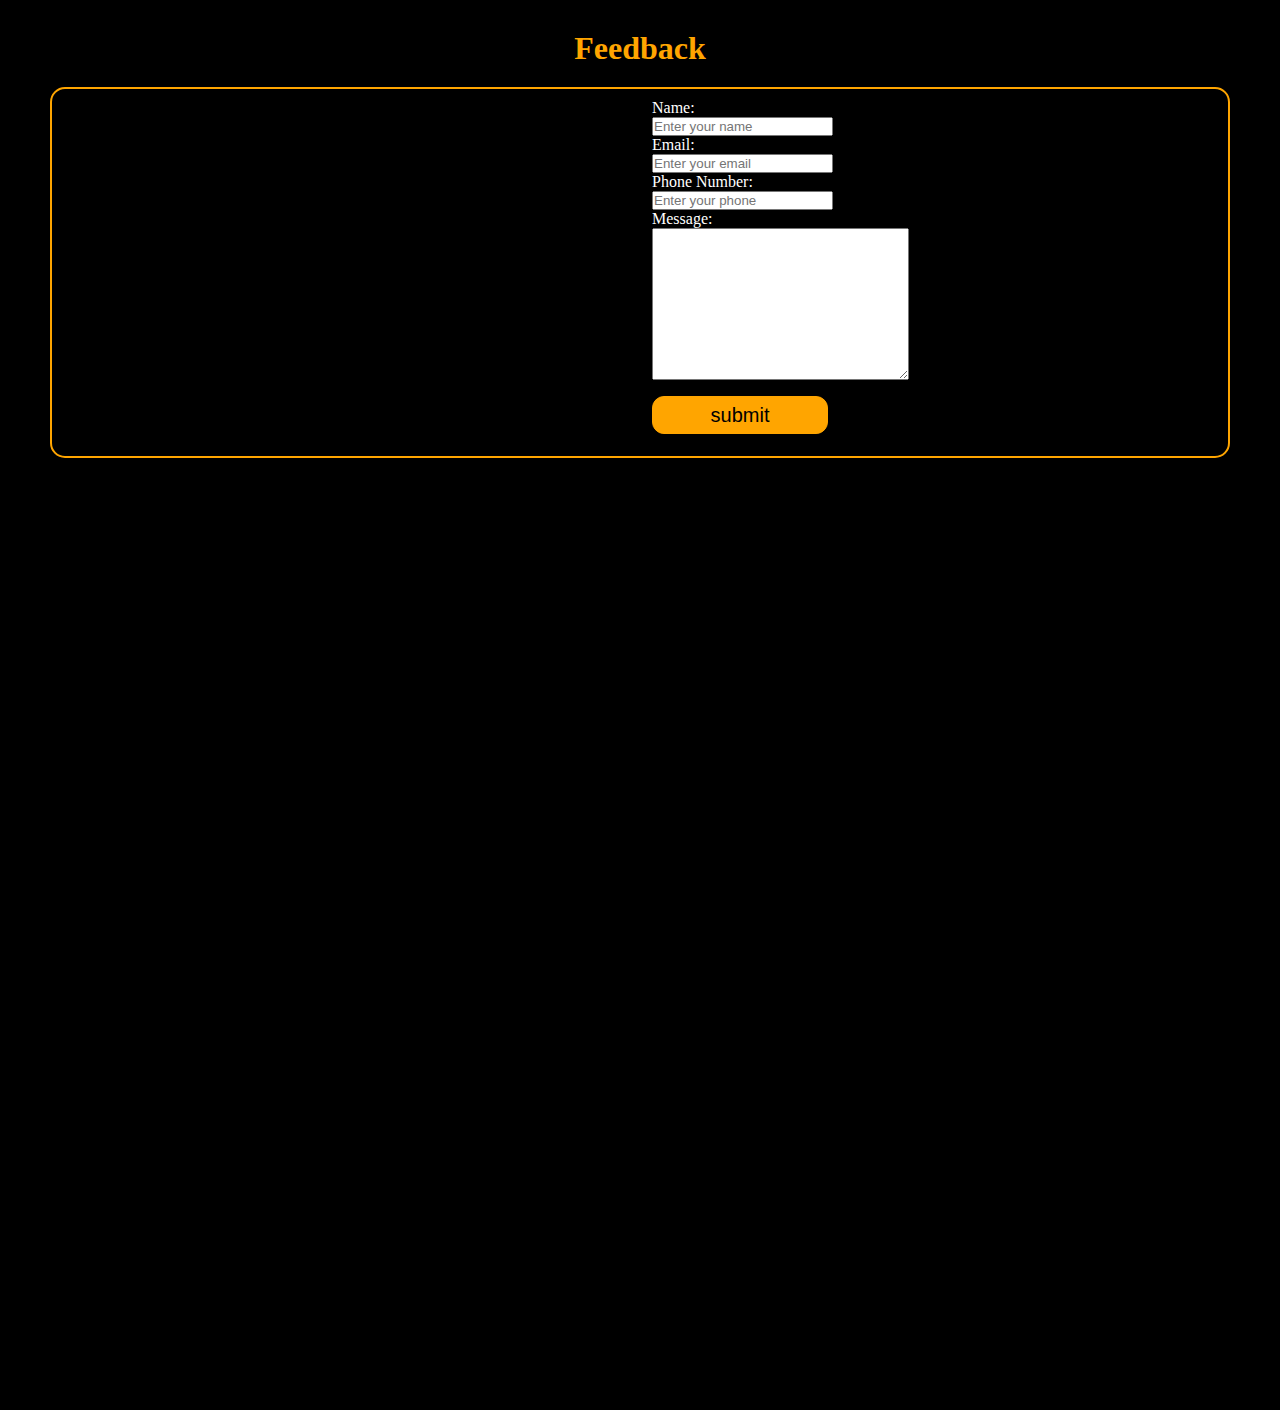
<file: feedback.html>
<!DOCTYPE html>
<html lang="en">

<head>
    <meta charset="UTF-8">
    <meta http-equiv="X-UA-Compatible" content="IE=edge">
    <meta name="viewport" content="width=device-width, initial-scale=1.0">
    <title>Document</title>
</head>
<style>
    /* .box1{
        color: white;
        border: 2px solid orange;
        background: linear-gradient(to top, rgba(0, 0, 0, 0.5)50%, rgba(0, 0, 0, 0.5)50%);
        display: flex;
        position: absolute;
        border-radius: 42px;
        padding: 26px;
        margin: 32px 64px 87px;
        height: 378px;
} */
    /* .fbtn{
    color: white;
        border: 2px solid orange;
        background: linear-gradient(to top, rgba(0, 0, 0, 0.5)50%, rgba(0, 0, 0, 0.5)50%);
        display: flex;
        position: absolute;
        border-radius: 42px;
        padding: 26px;
        margin: 32px 64px 87px;
        height: 378px;
} */
</style>

<style>
    * {
        padding: 0;
        margin: 0;
    }

    .div {
        padding: 30px;
        color: white;
        background-color: black;
        /* background: linear-gradient(to top, rgba(0, 0, 0, 0.5)50%, rgba(0, 0, 0, 0.5)50%), url(12.jpg); */
        background-position: center;
        background-size: cover;
        height: 150vh;
    }

    .form {

        border-radius: 15px;
        padding: 10px;
        padding-left: 600px;
        /* text-align: center; */
        margin: 20px;
        border: 2px solid orange;
    }

    .div h1 {
        /* border: 2px solid orange; */
        border-radius: 12px;
        text-align: center;
        color: orange;
        margin-bottom: 20px;
    }

    .btn {
        font-size: 20px;
    cursor: pointer;
    background: transparent;
    color: rgb(0, 0, 0);
    border: 1px solid orange;
    background-color: orange;
    width: 176px;
    margin: 12px 0px;
    border-radius: 12px;
    height: 38px;
    }

    .btn:hover {
    background: white;
}
</style>

<body>
    <div class="div">
        <h1 class="h-primary center">Feedback</h1>
        <div class="form">

            <form action="">

                <div class="form-group">
                    <label for="name">Name: </label><br>
                    <input type="text" name="name" id="name" placeholder="Enter your name">
                </div>

                <div class="form-group">
                    <label for="email">Email: </label><br>
                    <input type="email" name="name" id="email" placeholder="Enter your email">
                </div>

                <div class="form-group">
                    <label for="phone">Phone Number: </label><br>
                    <input type="phone" name="name" id="phone" placeholder="Enter your phone">
                </div>

                <div class="form-group">
                    <label for="message">Message: </label><br>
                    <textarea name="message" id="message" cols="30" rows="10"></textarea>
                </div>
                <button class="btn">submit</button>
            </form>
        </div>
    </div>
</body>

</html>
</file>
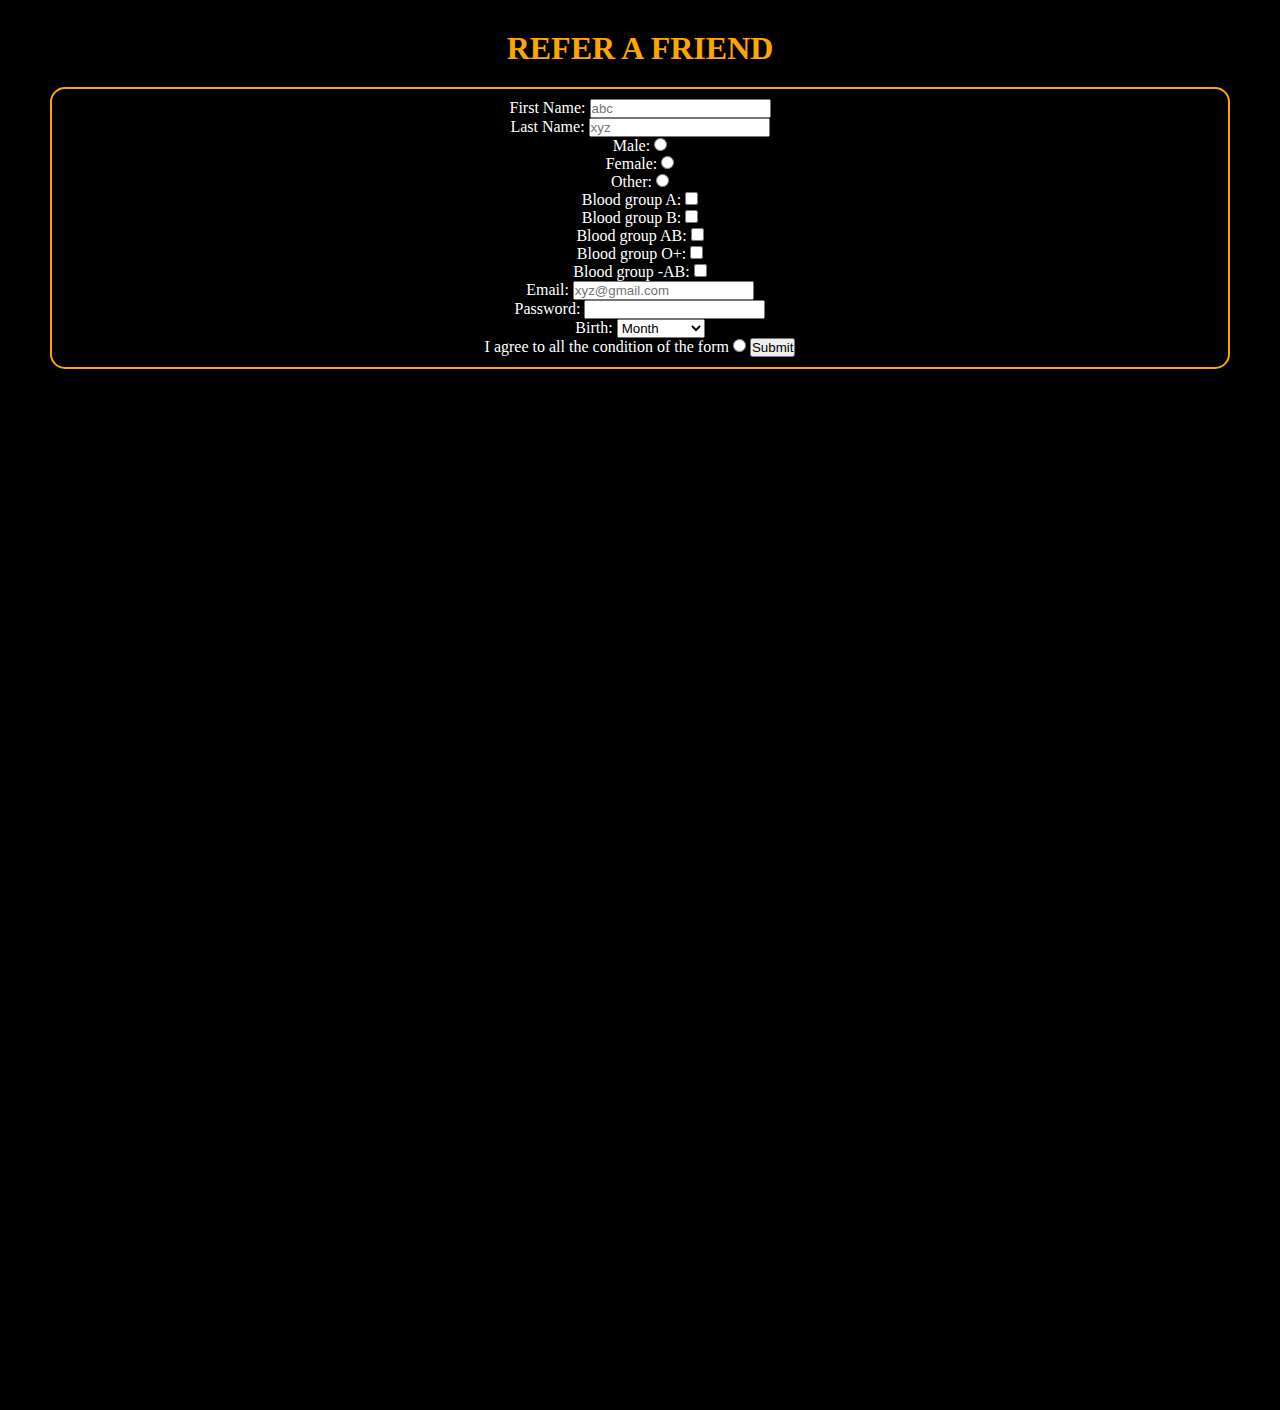
<file: refer_a_friend.html>
<!DOCTYPE html>
<html lang="en">

<head>
    <title>Document</title>
    <!-- <style>
       *{
        margin: 0;
        padding: 0;
       }

       .div{
        background-color: black;
        width: 100%;
       }
        #ritik {
            text-align: center;
        }

        .form {
            background-color: black;
            color: white;
        }
    </style> -->

    <style>

        * {
            padding: 0;
            margin: 0;
        }
    
        .div {
            padding: 30px;
            color: white;
            background-color: black;
            /* background: linear-gradient(to top, rgba(0, 0, 0, 0.5)50%, rgba(0, 0, 0, 0.5)50%), url(12.jpg); */
            background-position: center;
            background-size: cover;
            height: 150vh;
        }
    
        .form {
            border-radius: 15px;
            padding: 10px;
            text-align: center;
            margin: 20px;
            border: 2px solid orange;
        }
        .div h1 {
            /* border: 2px solid orange; */
            border-radius: 12px;
            text-align: center;
            color: orange;
            margin-bottom: 20px;
        }
    
    </style>
</head>

<body><div class="div">
    <h1 id="ritik">REFER A FRIEND</h1>
    <div class="form">
        <center>
            <form action="" method="">
                <label for="First-name">First Name:</label>
                <input type="text" name="first-nmae" placeholder="abc" required><br>

                <label for="last-name">Last Name:</label>
                <input type="text" name="last name" placeholder="xyz" required></br>


                <label for="gender-choice">Male:</label>
                <input type="radio" name="gender-choice" value="choice-1"></br>

                <label for="gender-choicee">Female:</label>
                <input type="radio" name="gender-choice" value="choice-2"></br>


                <label for="gender-choice">Other:</label>
                <input type="radio" name="gender-choice" value="choice-3"></br>


                <div id="group of blood">
                    <form action="" method="">
                        <label for="group">Blood group A:</label>
                        <input type="checkbox" name="group"><br>
                        <label for="group">Blood group B:</label>
                        <input type="checkbox" name="group"><br>
                        <label for="group">Blood group AB:</label>
                        <input type="checkbox" name="group"><br>
                        <label for="group">Blood group O+:</label>
                        <input type="checkbox" name="group"><br>
                        <label for="group">Blood group -AB:</label>
                        <input type="checkbox" name="group">
                </div>
                <div>
                    <label for="Email">Email:</label>
                    <input type="email" name="email" placeholder="xyz@gmail.com"></br>


                    <label for="password">Password:</label>
                    <input type="password" name="Password"></br>



                </div>
                <div>
                    <label for="Month">Birth:</label>
                    <select name="month">
                        <option value="0" selected disabled>Month</option>
                        <option value="jan">January</option>
                        <option value="feb">February</option>
                        <option value="march">March</option>
                        <option value="april">April</option>
                        <option value="may">May</option>
                        <option value="june">June</option>
                        <option value="july">July</option>
                        <option value="august">August</option>
                        <option value="sep">September</option>
                        <option value="Oct">October</option>
                        <option value="nov">Novmber</option>
                        <option value="dec">December</option>



                    </select>
                    <div>
                        <label for="agree">I agree to all the condition of the form</label>
                        <input type="radio" name="agree">
                        <button type="submit">Submit</button>






                    </div>

                </div>
        </center>



        </form>
    </div>







</body>

</html>
</file>
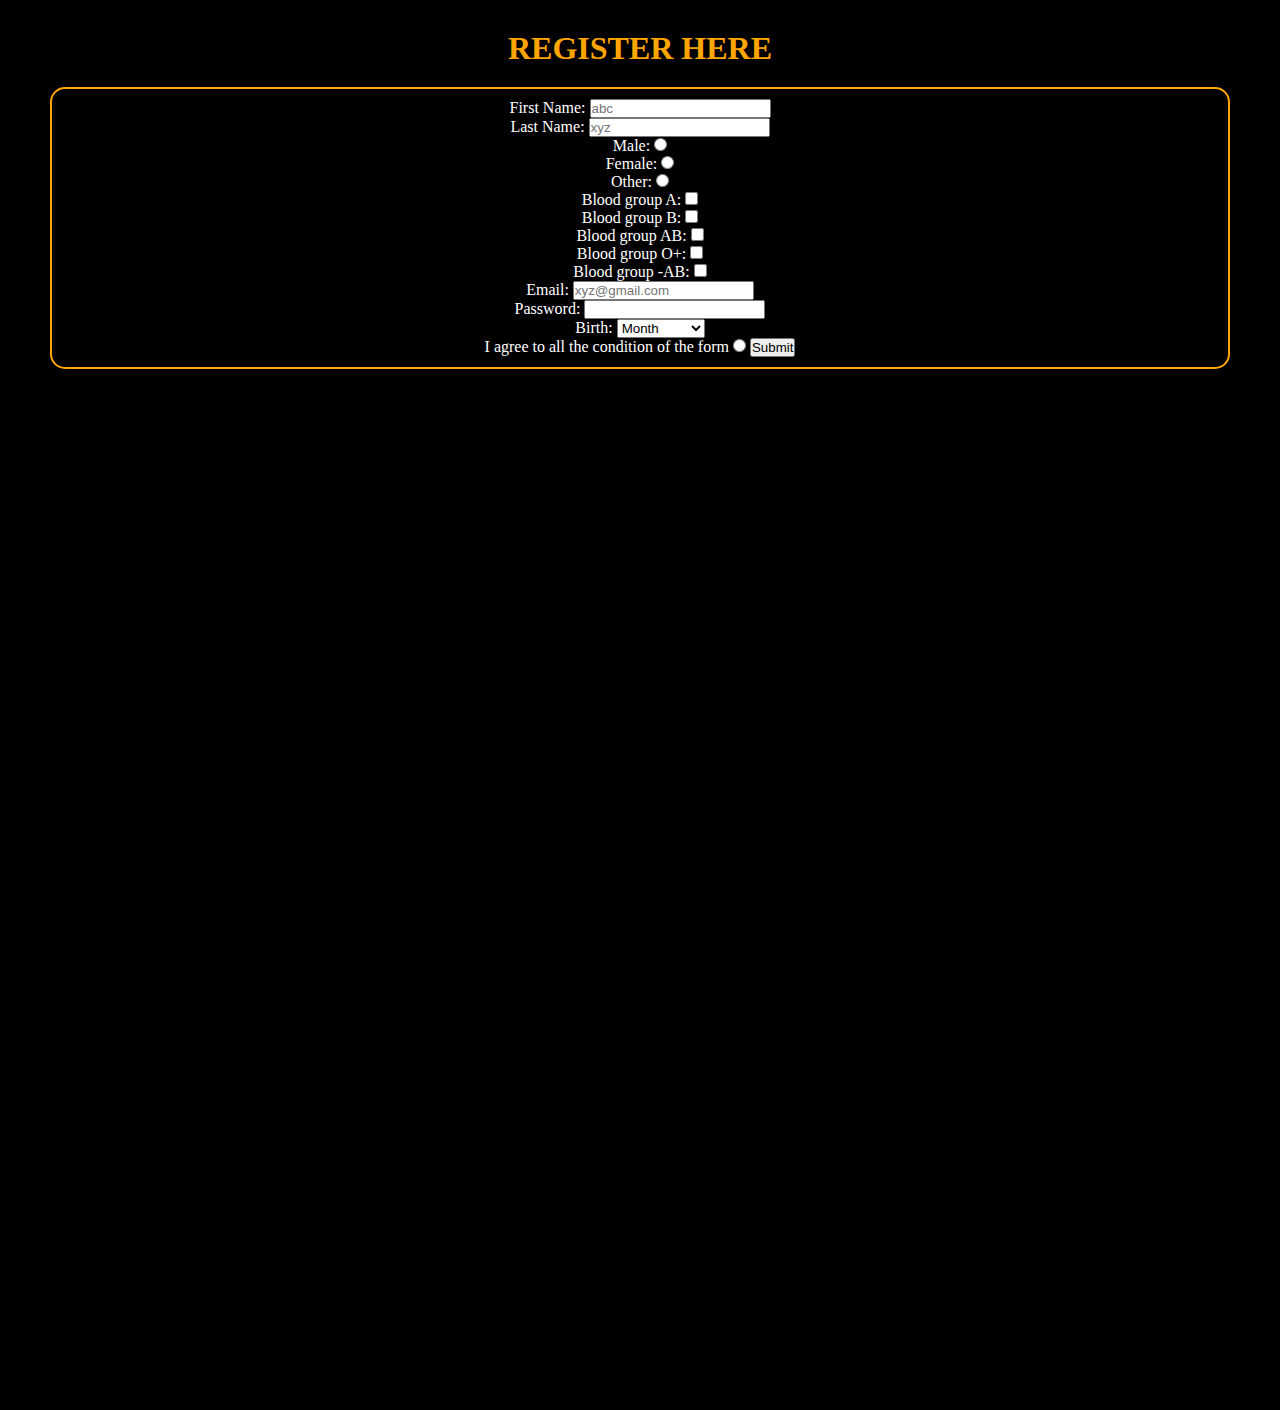
<file: register.html>
<!DOCTYPE html>
<html lang="en">

<head>
    <meta charset="UTF-8">
    <meta http-equiv="X-UA-Compatible" content="IE=edge">
    <meta name="viewport" content="width=device-width, initial-scale=1.0">
    <title>Document</title>
</head>

<style>
    * {
        padding: 0;
        margin: 0;
    }

    .div {
        padding: 30px;
        color: white;
        background-color: black;
        /* background: linear-gradient(to top, rgba(0, 0, 0, 0.5)50%, rgba(0, 0, 0, 0.5)50%), url(12.jpg); */
        background-position: center;
        background-size: cover;
        height: 150vh;
    }

    .form {
        border-radius: 15px;
        padding: 10px;
        text-align: center;
        margin: 20px;
        border: 2px solid orange;
    }

    /* .content {

            padding: 50px;
        } */

    .div h1 {
        /* border: 2px solid orange; */
        border-radius: 12px;
        text-align: center;
        color: orange;
        margin-bottom: 20px;
    }

</style>

<body>
    <div class="div">
        <h1>REGISTER HERE</h1>
        <div class="form">
            <form action="" method="">
                <label for="First-name">First Name:</label>
                <input type="text" name="first-nmae" placeholder="abc" required><br>

                <label for="last-name">Last Name:</label>
                <input type="text" name="last name" placeholder="xyz" required></br>


                <label for="gender-choice">Male:</label>
                <input type="radio" name="gender-choice" value="choice-1"></br>

                <label for="gender-choicee">Female:</label>
                <input type="radio" name="gender-choice" value="choice-2"></br>


                <label for="gender-choice">Other:</label>
                <input type="radio" name="gender-choice" value="choice-3"></br>


                <div id="group of blood">
                    <form action="" method="">
                        <label for="group">Blood group A:</label>
                        <input type="checkbox" name="group"><br>
                        <label for="group">Blood group B:</label>
                        <input type="checkbox" name="group"><br>
                        <label for="group">Blood group AB:</label>
                        <input type="checkbox" name="group"><br>
                        <label for="group">Blood group O+:</label>
                        <input type="checkbox" name="group"><br>
                        <label for="group">Blood group -AB:</label>
                        <input type="checkbox" name="group">
                </div>

                <div>
                    <label for="Email">Email:</label>
                    <input type="email" name="email" placeholder="xyz@gmail.com"></br>


                    <label for="password">Password:</label>
                    <input type="password" name="Password"></br>
                </div>

                <div>
                    <label for="Month">Birth:</label>
                    <select name="month">
                        <option value="0" selected disabled>Month</option>
                        <option value="jan">January</option>
                        <option value="feb">February</option>
                        <option value="march">March</option>
                        <option value="april">April</option>
                        <option value="may">May</option>
                        <option value="june">June</option>
                        <option value="july">July</option>
                        <option value="august">August</option>
                        <option value="sep">September</option>
                        <option value="Oct">October</option>
                        <option value="nov">Novmber</option>
                        <option value="dec">December</option>
                    </select>

                    <div>
                        <label for="agree">I agree to all the condition of the form</label>
                        <input type="radio" name="agree">
                        <button class="btn" type="submit">Submit</button>
                    </div>
                </div>

            </form>
        </div>
</body>

</html>
</file>
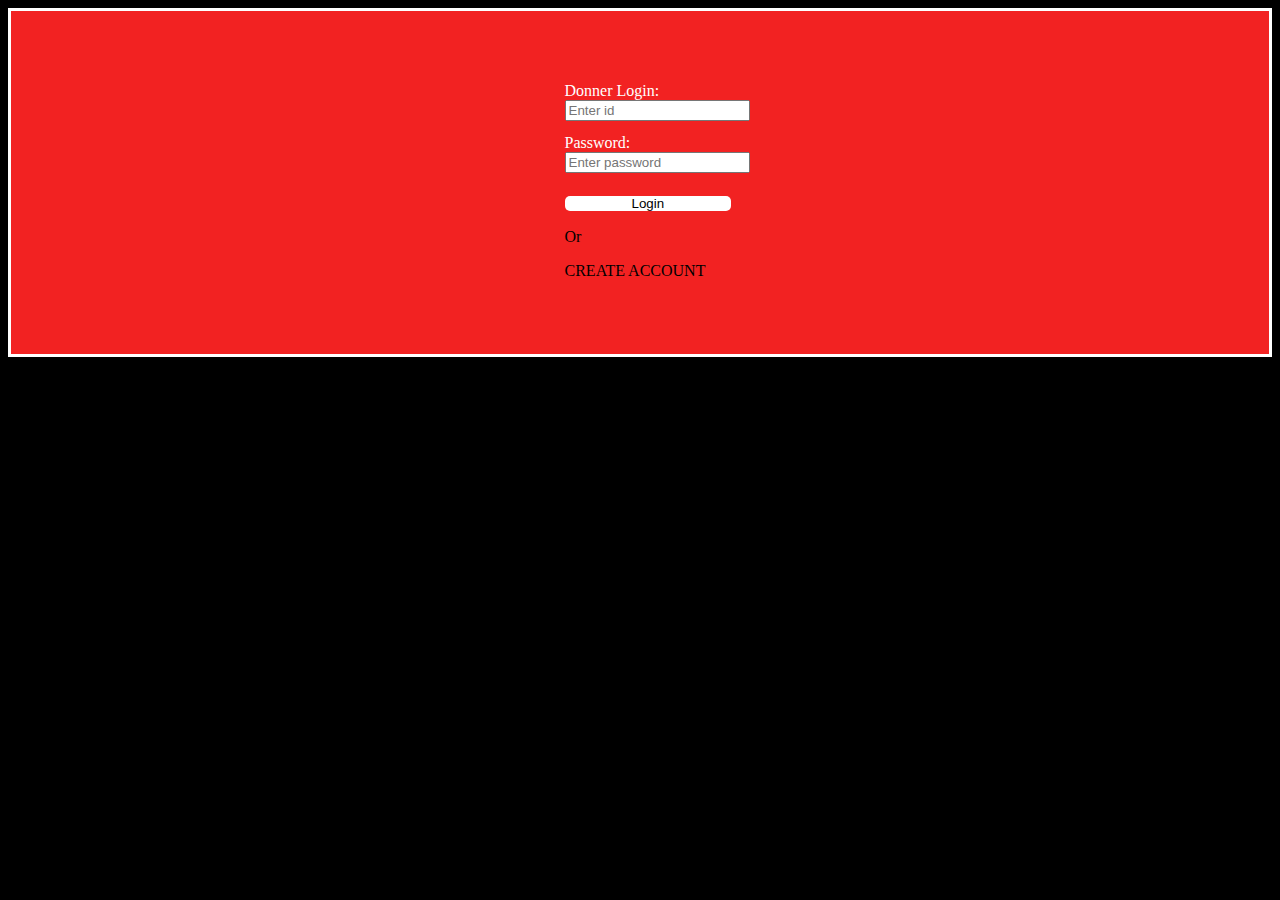
<file: sinin.html>
<!DOCTYPE html>
<html lang="en">

<head>
    <meta charset="UTF-8">
    <meta http-equiv="X-UA-Compatible" content="IE=edge">
    <meta name="viewport" content="width=device-width, initial-scale=1.0">
    <title>login page</title>
    <style>
        body {
            background-color: black;
        }

        .login {
            background-color: rgb(242, 34, 34);
            border: 3px solid white;
        }

        .login ul {
            padding: 42px 44%;
        }

        .login ul li {
            list-style: none;
            color: white;
            margin: 13px 0px;
        }

        .loginbtn {
            margin-top: 10px;
            border-radius: 5px;
            background-color: white;
            padding: 0px 67px;
            border: none;
            cursor: pointer;
        }
    </style>
</head>

<body>
    <nav class="login">
        <ul>
            <li>Donner Login:<input type="text" placeholder="Enter id"></li>
            <li>Password:<input type="text" placeholder="Enter password"></li>
            <button class="loginbtn">Login</button>
            <p>Or</p>
            <P>CREATE ACCOUNT</P>
        </ul>
    </nav>

</body>

</html>
</file>
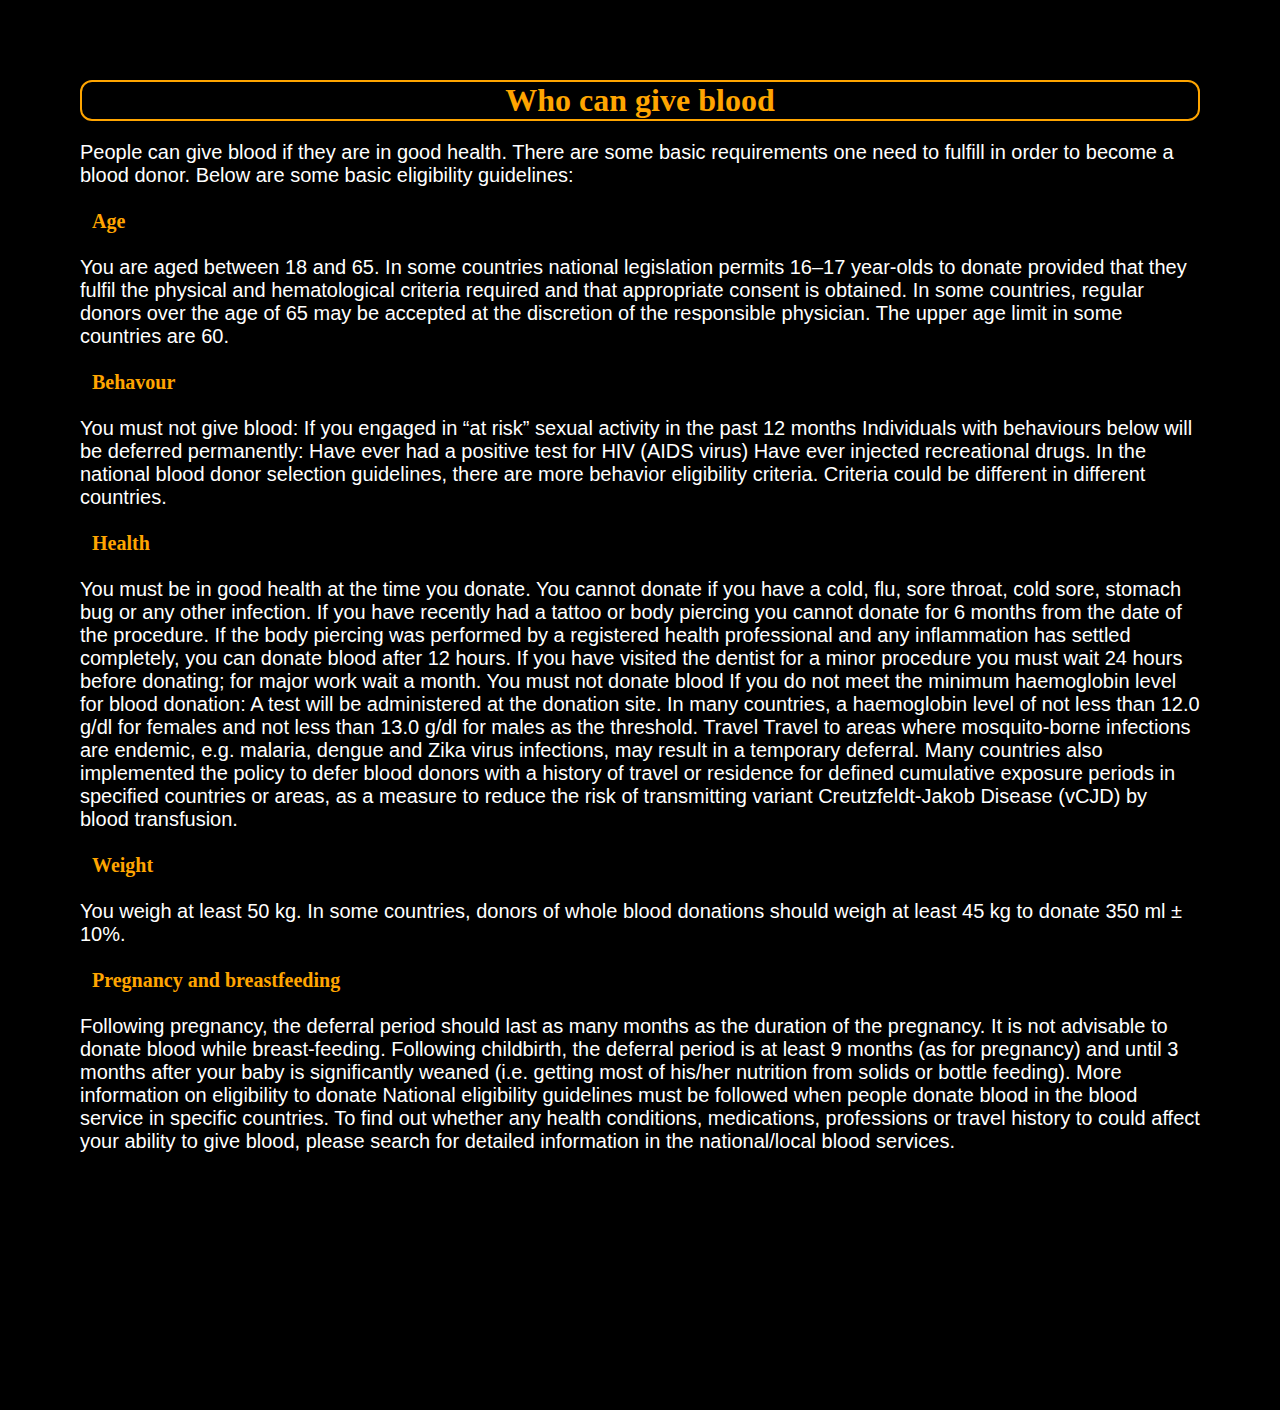
<file: who_can_give_blood.html>
<!DOCTYPE html>
<html lang="en">

<head>
    <meta charset="UTF-8">
    <meta http-equiv="X-UA-Compatible" content="IE=edge">
    <meta name="viewport" content="width=device-width, initial-scale=1.0">
    <title>Who can give blood?</title>
    <style>
        * {
            padding: 0;
            margin: 0;
        }

        .div {
            padding: 30px;
            color: white;
            background-color: black;
            /* background: linear-gradient(to top, rgba(0, 0, 0, 0.5)50%, rgba(0, 0, 0, 0.5)50%), url(12.jpg); */
            background-position: center;
            background-size: cover;
            height: 150vh;
        }

        .content {

            padding: 50px;
        }

        .div h1 {
            border: 2px solid orange;
            border-radius: 12px;
            text-align: center;
            color: orange;
            margin-bottom: 20px;
        }

        .div h4 {
            color: orange;
            font-size: 20px;
        }

        .div p {
            font-family: 'Segoe UI', Tahoma, Geneva, Verdana, sans-serif;
            font-size: 20px;
        }

        .heading {

            text-align: center;
        }

        .cl {
            margin: 23px 12px;
        }
    </style>

    </style>
</head>


<body>
    <div class="div">
        <div class="content">
            <h1 class="heading">Who can give blood </h1>
            <p> People can give blood if they are in good health. There are some basic requirements one need to fulfill
                in
                order to become a blood donor. Below are some basic eligibility guidelines:</p>


            <h4 class="cl" id="1">Age</h4>
            <p>You are aged between 18 and 65.
                In some countries national legislation permits 16–17 year-olds to donate provided that they fulfil the
                physical and hematological criteria required and that appropriate consent is obtained.
                In some countries, regular donors over the age of 65 may be accepted at the discretion of the
                responsible physician. The upper age limit in some countries are 60.
            </p>



            <h4 class="cl" id="2">Behavour </h4>
            <p> You must not give blood:

                If you engaged in “at risk” sexual activity in the past 12 months
                Individuals with behaviours below will be deferred permanently:
                Have ever had a positive test for HIV (AIDS virus)
                Have ever injected recreational drugs.
                In the national blood donor selection guidelines, there are more behavior eligibility criteria. Criteria
                could be different in different countries.
            </p>


            <h4 class="cl" id="3">Health</h4>
            <p> You must be in good health at the time you donate.

                You cannot donate if you have a cold, flu, sore throat, cold sore, stomach bug or any other infection.

                If you have recently had a tattoo or body piercing you cannot donate for 6 months from the date of the
                procedure. If the body piercing was performed by a registered health professional and any inflammation
                has settled completely, you can donate blood after 12 hours.

                If you have visited the dentist for a minor procedure you must wait 24 hours before donating; for major
                work wait a month.

                You must not donate blood If you do not meet the minimum haemoglobin level for blood donation:

                A test will be administered at the donation site. In many countries, a haemoglobin level of not less
                than 12.0 g/dl for females and not less than 13.0 g/dl for males as the threshold.
                Travel
                Travel to areas where mosquito-borne infections are endemic, e.g. malaria, dengue and Zika virus
                infections, may result in a temporary deferral.

                Many countries also implemented the policy to defer blood donors with a history of travel or residence
                for defined cumulative exposure periods in specified countries or areas, as a measure to reduce the risk
                of transmitting variant Creutzfeldt-Jakob Disease (vCJD) by blood transfusion.
            </p>


            <h4 class="cl" id="4">Weight</h4>
            <p>You weigh at least 50 kg.

                In some countries, donors of whole blood donations should weigh at least 45 kg to donate 350 ml ± 10%.
            </p>


            <h4 class="cl" id="5">Pregnancy and breastfeeding </h4>
            <p>Following pregnancy, the deferral period should last as many months as the duration of the pregnancy.

                It is not advisable to donate blood while breast-feeding. Following childbirth, the deferral period is
                at least 9 months (as for pregnancy) and until 3 months after your baby is significantly weaned (i.e.
                getting most of his/her nutrition from solids or bottle feeding).

                More information on eligibility to donate
                National eligibility guidelines must be followed when people donate blood in the blood service in
                specific countries. To find out whether any health conditions, medications, professions or travel
                history to could affect your ability to give blood, please search for detailed information in the
                national/local blood services.

            </p>
        </div>
    </div>
</body>

</html>
</file>
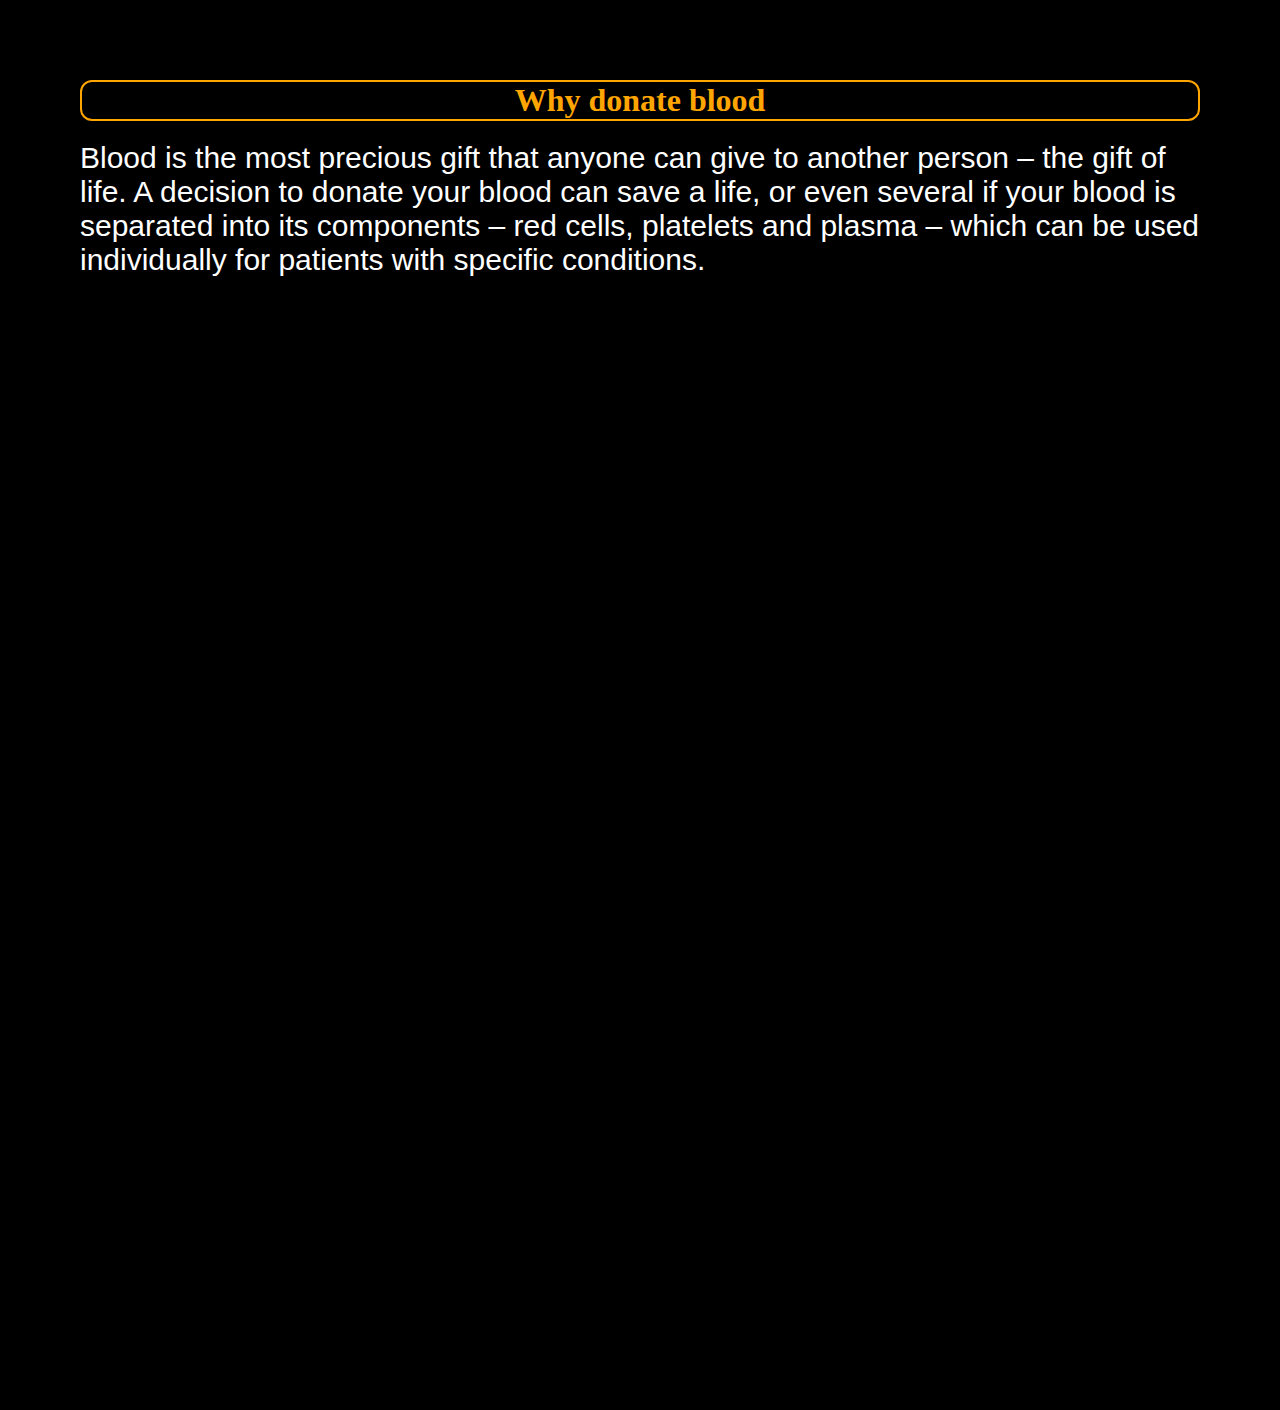
<file: why_donate_blood.html>
<!DOCTYPE html>
<html lang="en">
<head>
    <meta charset="UTF-8">
    <meta http-equiv="X-UA-Compatible" content="IE=edge">
    <meta name="viewport" content="width=device-width, initial-scale=1.0">
    <title>Why Donate Blood</title>
    <style>
        * {
            padding: 0;
            margin: 0;
        }

        .div {
            padding: 30px;
            color: white;
            background-color: black;
            background-position: center;
            background-size: cover;
            height: 150vh;
        }

        .content {

            padding: 50px;
        }

        .div h1 {
            border: 2px solid orange;
            border-radius: 12px;
            text-align: center;
            color: orange;
            margin-bottom: 20px;
        }

        .content p {
            font-family: 'Segoe UI', Tahoma, Geneva, Verdana, sans-serif;
            font-size: 30px;
        }
    </style>
</head>
<body>
    <div class="div">
        <div class="content">
            <h1 class="heading">Why donate blood</h1>
                <p>Blood is the most precious gift that anyone can give to another person – the gift of life.
                    A decision to donate your blood can save a life, or even several if your blood is separated into its components –
            red cells, platelets and plasma – which can be used individually for patients with specific conditions.</p>
        </div>
        </div>
        
</body>
</html>
</file>
